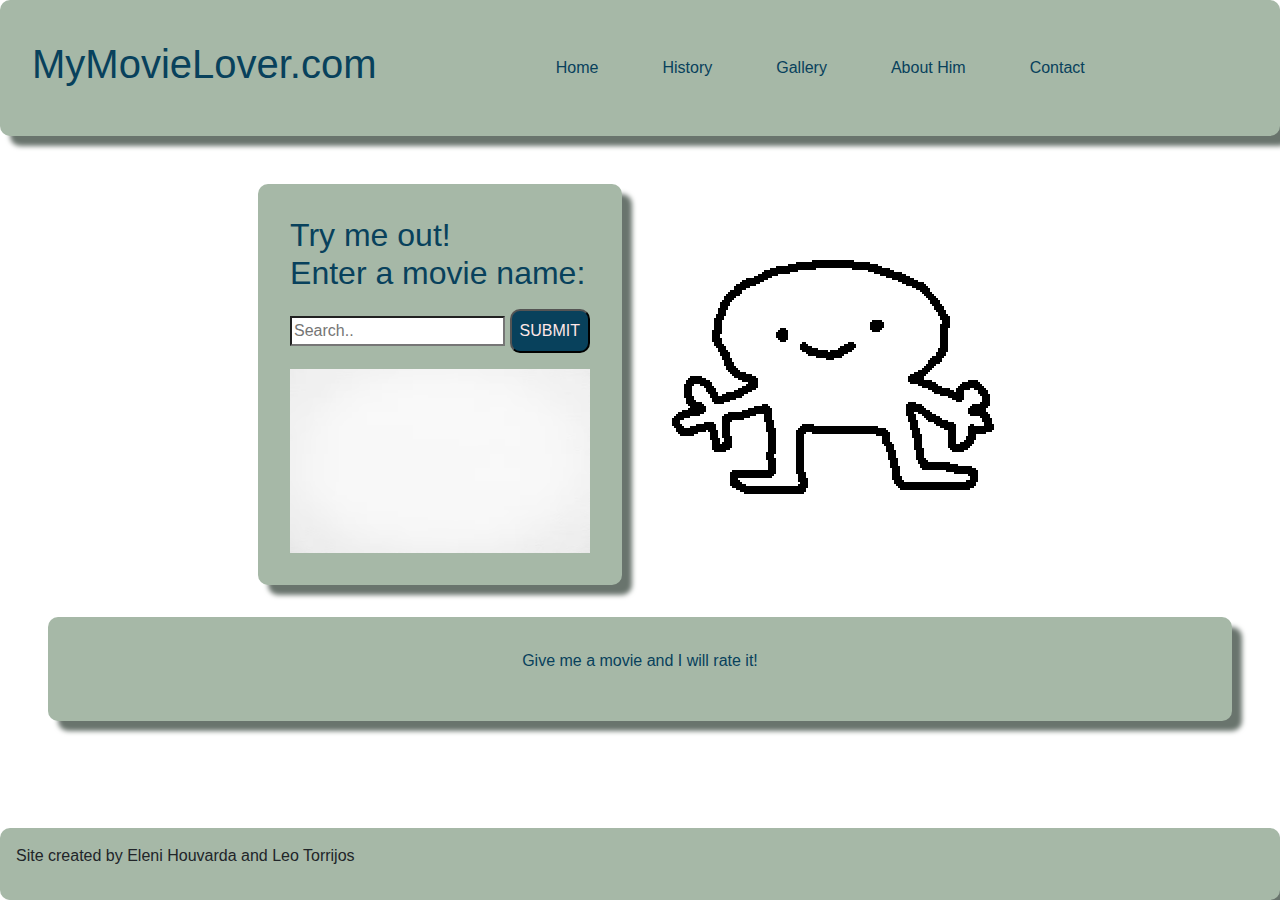
<file: index.html>
<!DOCTYPE html>
<html lang="en">

<head>
  <meta charset="UTF-8">
  <meta name="viewport" content="width=device-width">
  <title>MyMovieLover</title>
  <link rel="stylesheet" href="styles/basicstyle.css">
  <link rel="stylesheet" href="https://stackpath.bootstrapcdn.com/bootstrap/4.5.2/css/bootstrap.min.css">
</head>

<body>
  <header>
    <nav class="navbar navbar-expand-lg navbar-light">
      <a class="navbar-brand" href="index.html">
        <h1>MyMovieLover.com</h1>
      </a>
      <button class="navbar-toggler" type="button" data-toggle="collapse" data-target="#navbarNav"
        aria-controls="navbarNav" aria-expanded="false" aria-label="Toggle navigation">
        <span class="navbar-toggler-icon"></span>
      </button>
      <div class="collapse navbar-collapse justify-content-center" id="navbarNav">
        <ul class="navbar-nav">
          <li class="nav-item active">
            <a class="nav-link" href="index.html" title="link to home page">Home</a>
          </li>
          <li class="nav-item">
            <a class="nav-link" href="history.html" title="link to history page">History</a>
          </li>
          <li class="nav-item">
            <a class="nav-link" href="gallery.html" title="link to gallery page">Gallery</a>
          </li>
          <li class="nav-item">
            <a class="nav-link" href="about.html" title="link to about page">About Him</a>
          </li>
          <!-- <li class="nav-item">
            <a class="nav-link" href="settings.html" title="link to settings page">Settings</a>
          </li> -->
          <li class="nav-item">
            <a class="nav-link" href="contact.html" title="link to contact page">Contact</a>
          </li>
        </ul>
      </div>
    </nav>
  </header>
  <main class="homemain">
    <!-- AUDIO -->
    <audio id="suspense" src="sound/suspense.mp3"></audio>
    <audio id="boomer" src="sound/boomerbacteria.wav"></audio>
    <audio id="bloop" src="sound/bloop.mp3"></audio>
    <audio id="poot" src="sound/poot.wav"></audio>
    <div id="topbar">
      <!-- implement a search bar -->
      <div class="searchgif">
        <label for="userinput"><h2>Try me out!<br>Enter a movie name:</h2></label>

        <div>
          <input type="search" id="userinput" placeholder="Search.." name="search">
          <button id="contactbutton" onclick="submit()" type="submit">SUBMIT</button>
        </div>
        <img id="gifimg" src="images\whiteimage.avif" alt="gif image of search" height="200px">

      </div>
      <!-- GIF of Movie Lover -->
      <div>
        <img id="movielover" src="images/guy_art/guy_idle.gif" alt="a picture of movie lover">
      </div>


    </div>

        <!-- speech -->
        <div id="speechdiv">
          <p id="speechbubble">Give me a movie and I will rate it!</p>
        </div>

  </main>
  <footer>
    <p>Site created by Eleni Houvarda and Leo Torrijos</p>
  </footer>
  <script src="scripts/script.js"></script>
  <script src="https://code.jquery.com/jquery-3.5.1.slim.min.js"></script>
  <script src="https://cdn.jsdelivr.net/npm/@popperjs/core@2.9.1/dist/umd/popper.min.js"></script>
  <script src="https://stackpath.bootstrapcdn.com/bootstrap/4.5.2/js/bootstrap.min.js"></script>
</body>

</html>
</file>
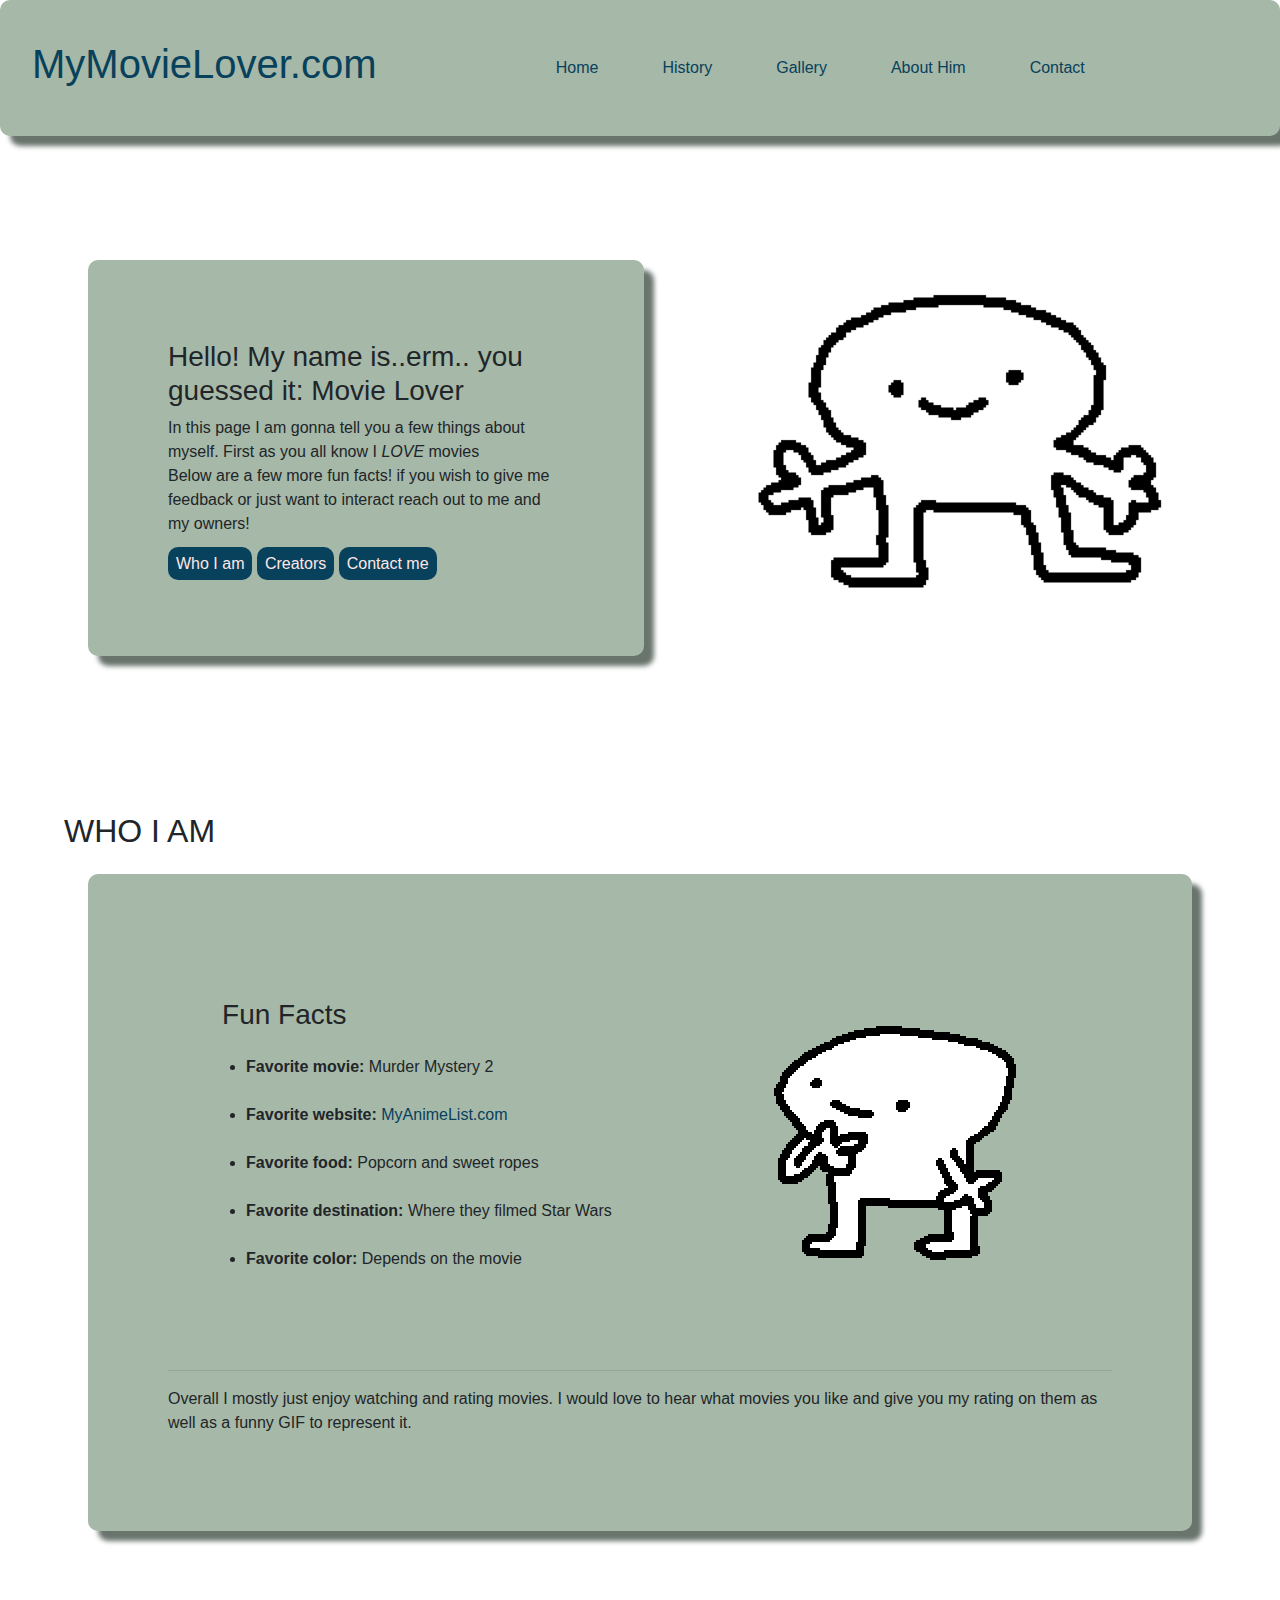
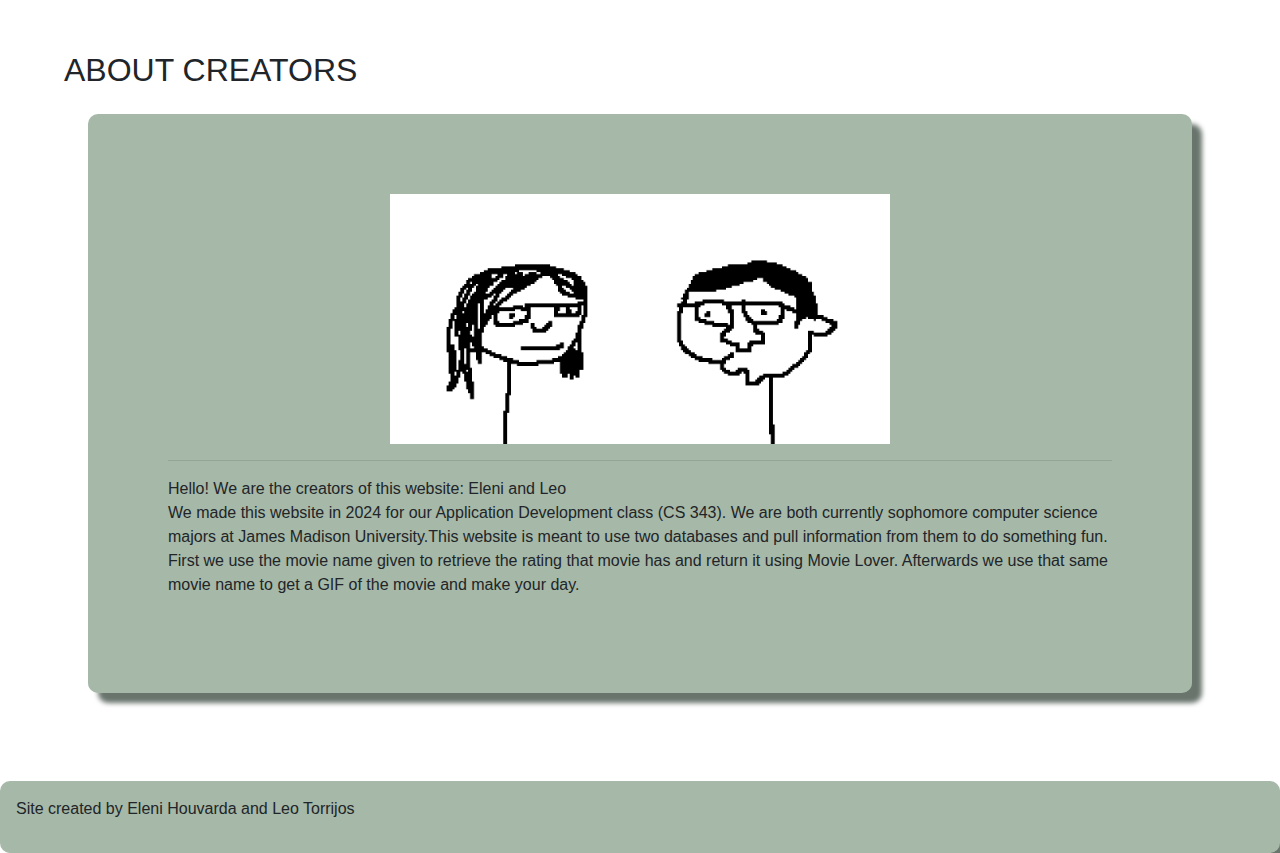
<file: about.html>
<!DOCTYPE html>
<html lang="en">

<head>
  <meta charset="UTF-8">
  <meta name="viewport" content="width=device-width">
  <title>MyMovieLover</title>
  <link rel="stylesheet" href="styles/basicstyle.css">
  <link rel="stylesheet" href="https://stackpath.bootstrapcdn.com/bootstrap/4.5.2/css/bootstrap.min.css">
</head>


<body>
  <header>
    <nav class="navbar navbar-expand-lg navbar-light">
      <a class="navbar-brand" href="index.html">
        <h1>MyMovieLover.com</h1>
      </a>
      <button class="navbar-toggler" type="button" data-toggle="collapse" data-target="#navbarNav"
        aria-controls="navbarNav" aria-expanded="false" aria-label="Toggle navigation">
        <span class="navbar-toggler-icon"></span>
      </button>
      <div class="collapse navbar-collapse justify-content-center" id="navbarNav">
        <ul class="navbar-nav">
          <li class="nav-item">
            <a class="nav-link" href="index.html" title="link to home page">Home</a>
          </li>
          <li class="nav-item">
            <a class="nav-link" href="history.html" title="link to history page">History</a>
          </li>
          <li class="nav-item">
            <a class="nav-link" href="gallery.html" title="link to gallery page">Gallery</a>
          </li>
          <li class="nav-item active">
            <a class="nav-link" href="about.html" title="link to about page">About Him</a>
          </li>
          <!-- <li class="nav-item">
                  <a class="nav-link" href="settings.html" title="link to settings page">Settings</a>
                </li> -->
          <li class="nav-item">
            <a class="nav-link" href="contact.html" title="link to contact page">Contact</a>
          </li>
        </ul>
      </div>
    </nav>
  </header>

  <main class="aboutmain">

    <section id="introabout" class="aboutrow">
      <div class="aboutparagraph">
        <h3>Hello! My name is..erm.. you guessed it: Movie Lover</h3>
        <p>In this page I am gonna tell you a few things about myself. First as you all know I <em>LOVE</em>
          movies<br>Below are a few more fun facts! if you wish to give me feedback or just want to interact reach out
          to me and my owners!</p>

        <!-- LINKS -->
        <nav id="aboutnav">
          <a href="#aboutmovlov" id="contactbutton">Who I am</a>
          <a href="#aboutowner" id="contactbutton">Creators</a>
          <a href="contact.html" id="contactbutton">Contact me</a>
        </nav>
      </div>
      <figure>
        <img src="images\guy_art\guy_idle.gif" alt="THE MOVIE LOVER" width="500px" height="500px">
      </figure>
    </section>

    <section id="aboutmovlov">
      <h2>WHO I AM</h2>
      <div class="aboutparagraph">
        <div class="aboutrow">
          <ul>
            <h3>Fun Facts</h3>
            <li><b>Favorite movie:</b> Murder Mystery 2</li>
            <li><b>Favorite website:</b> <a href="myanimelist.com">MyAnimeList.com</a></li>
            <li><b>Favorite food:</b> Popcorn and sweet ropes</li>
            <li><b>Favorite destination:</b> Where they filmed Star Wars</li>
            <li><b>Favorite color:</b> Depends on the movie</li>
          </ul>
          <img src="images\guy_art\guy_mid.gif" alt="solemn movie lover">
        </div>
        <hr>
        <p>Overall I mostly just enjoy watching and rating movies. I would love to hear what movies you like and
          give you my rating on them as well as a funny GIF to represent it.</p>
      </div>
    </section>

    <section id="aboutowner">
      <h2>
        ABOUT CREATORS
      </h2>
      <div class="aboutparagraph">
        <div id="aboutimg">
          <img src="images\creators.png" alt="add drawing of me and you idk" width="500px">
        </div>

        <hr>
        <p>Hello! We are the creators of this website: Eleni and Leo<br> We made this website in 2024 for our
          Application Development class (CS 343). We are both currently sophomore computer science majors at James
          Madison University.This website is meant to use two databases and pull information from them to do
          something fun. First we use the movie name given to retrieve the rating that movie has and return it
          using Movie Lover. Afterwards we use that same movie name to get a GIF of the movie and make your day.
        </p>
      </div>
    </section>

  </main>

  <footer>
    <p>Site created by Eleni Houvarda and Leo Torrijos</p>
  </footer>
  <script src="scripts/script.js"></script>
  <script src="https://code.jquery.com/jquery-3.5.1.slim.min.js"></script>
  <script src="https://cdn.jsdelivr.net/npm/@popperjs/core@2.9.1/dist/umd/popper.min.js"></script>
  <script src="https://stackpath.bootstrapcdn.com/bootstrap/4.5.2/js/bootstrap.min.js"></script>
</body>

</html>
</file>
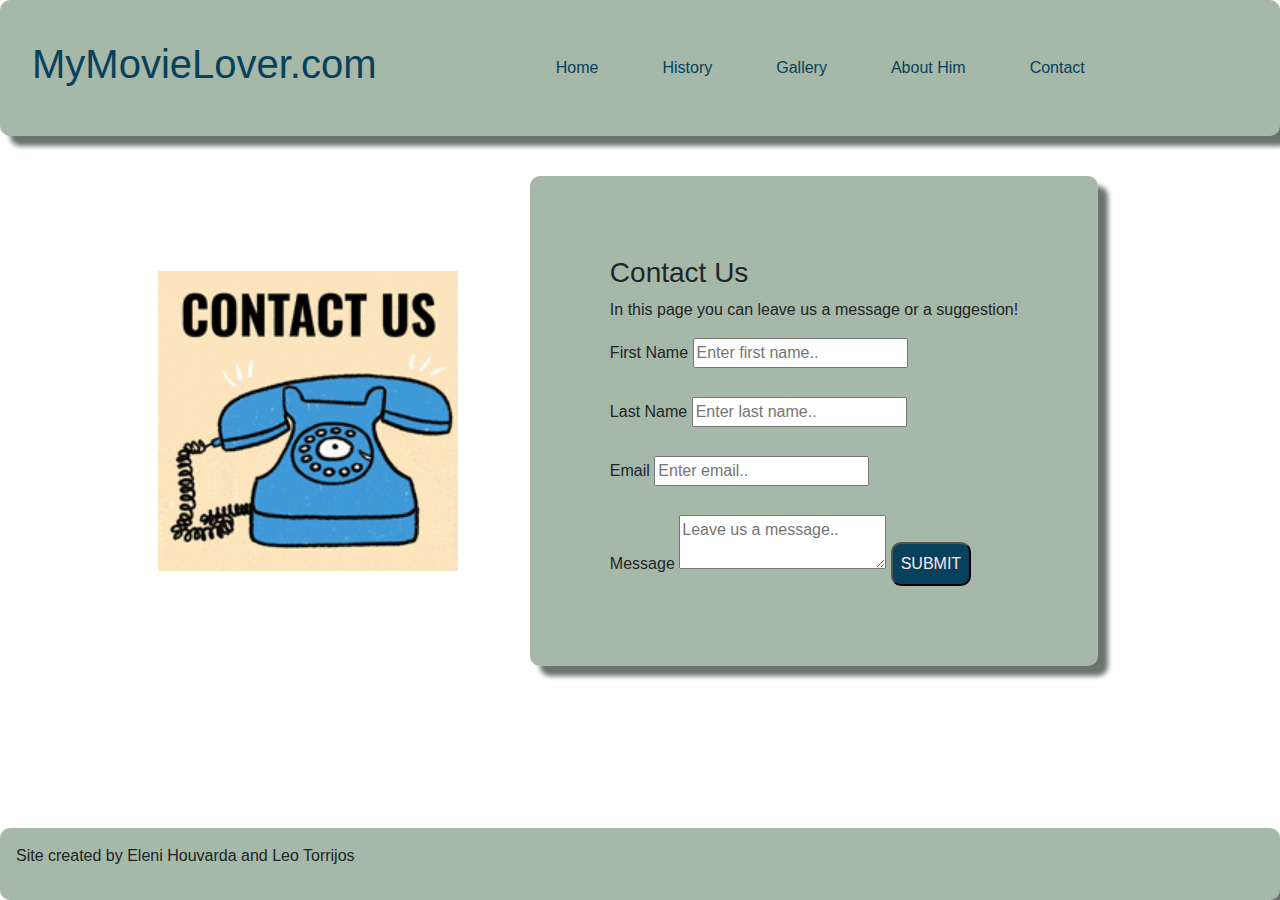
<file: contact.html>
<!DOCTYPE html>
<html lang="en">

<head>
  <meta charset="UTF-8">
  <meta name="viewport" content="width=device-width">
  <title>MyMovieLover</title>
  <link rel="stylesheet" href="styles/basicstyle.css">
  <link rel="stylesheet" href="https://stackpath.bootstrapcdn.com/bootstrap/4.5.2/css/bootstrap.min.css">

</head>

<body>
  <header>
    <nav class="navbar navbar-expand-lg navbar-light">
      <a class="navbar-brand" href="index.html">
        <h1>MyMovieLover.com</h1>
      </a>
      <button class="navbar-toggler" type="button" data-toggle="collapse" data-target="#navbarNav"
        aria-controls="navbarNav" aria-expanded="false" aria-label="Toggle navigation">
        <span class="navbar-toggler-icon"></span>
      </button>
      <div class="collapse navbar-collapse justify-content-center" id="navbarNav">
        <ul class="navbar-nav">
          <li class="nav-item">
            <a class="nav-link" href="index.html" title="link to home page">Home</a>
          </li>
          <li class="nav-item">
            <a class="nav-link" href="history.html" title="link to history page">History</a>
          </li>
          <li class="nav-item">
            <a class="nav-link" href="gallery.html" title="link to gallery page">Gallery</a>
          </li>
          <li class="nav-item">
            <a class="nav-link" href="about.html" title="link to about page">About Him</a>
          </li>
          <!-- <li class="nav-item">
                  <a class="nav-link" href="settings.html" title="link to settings page">Settings</a>
                </li> -->
          <li class="nav-item active">
            <a class="nav-link" href="contact.html" title="link to contact page">Contact</a>
          </li>
        </ul>
      </div>
    </nav>
  </header>

  <main class="contactmain">
    <div class="aboutrow">
      <img src="images/contactus.gif" alt="contact us phone" width="300">
      <div class="aboutparagraph">
        <h3>Contact Us</h3>

        <p> In this page you can leave us a message or a suggestion!</p>
        <form id="contactform" action="https://formsubmit.co/19d1901ec002c7d81059c7e180edd347" method="POST">

          <!-- <h3>Contact form</h3> -->

          <label>First Name</label>
          <input name="name" type="text" id="fname" placeholder="Enter first name.." required><br><br>

          <label>Last Name</label>
          <input name="lname" type="text" id="lname"  placeholder="Enter last name.."><br><br>

          <label>Email</label>
          <input name="email" type="email" id="email" placeholder="Enter email.." required><br><br>

          <label>Message</label>
          <textarea name="message" id="message" placeholder="Leave us a message.." height="200px" required></textarea>

          <input type="hidden" name="_captcha" value="false">
          <input type="hidden" name="_next" value="https://wanghci.github.io/project-milestone-2-movielover/contactsubmit.html">




          <button id="contactbutton" type="submit" name="submit">SUBMIT</button>
        </form>
      </div>
    </div>
  </main>

  <footer>
    <p>Site created by Eleni Houvarda and Leo Torrijos</p>
  </footer>
  <script src="https://code.jquery.com/jquery-3.5.1.slim.min.js"></script>
  <script src="https://cdn.jsdelivr.net/npm/@popperjs/core@2.9.1/dist/umd/popper.min.js"></script>
  <script src="https://stackpath.bootstrapcdn.com/bootstrap/4.5.2/js/bootstrap.min.js"></script>
  <script src="scripts/script.js"></script>
</body>

</html>
</file>
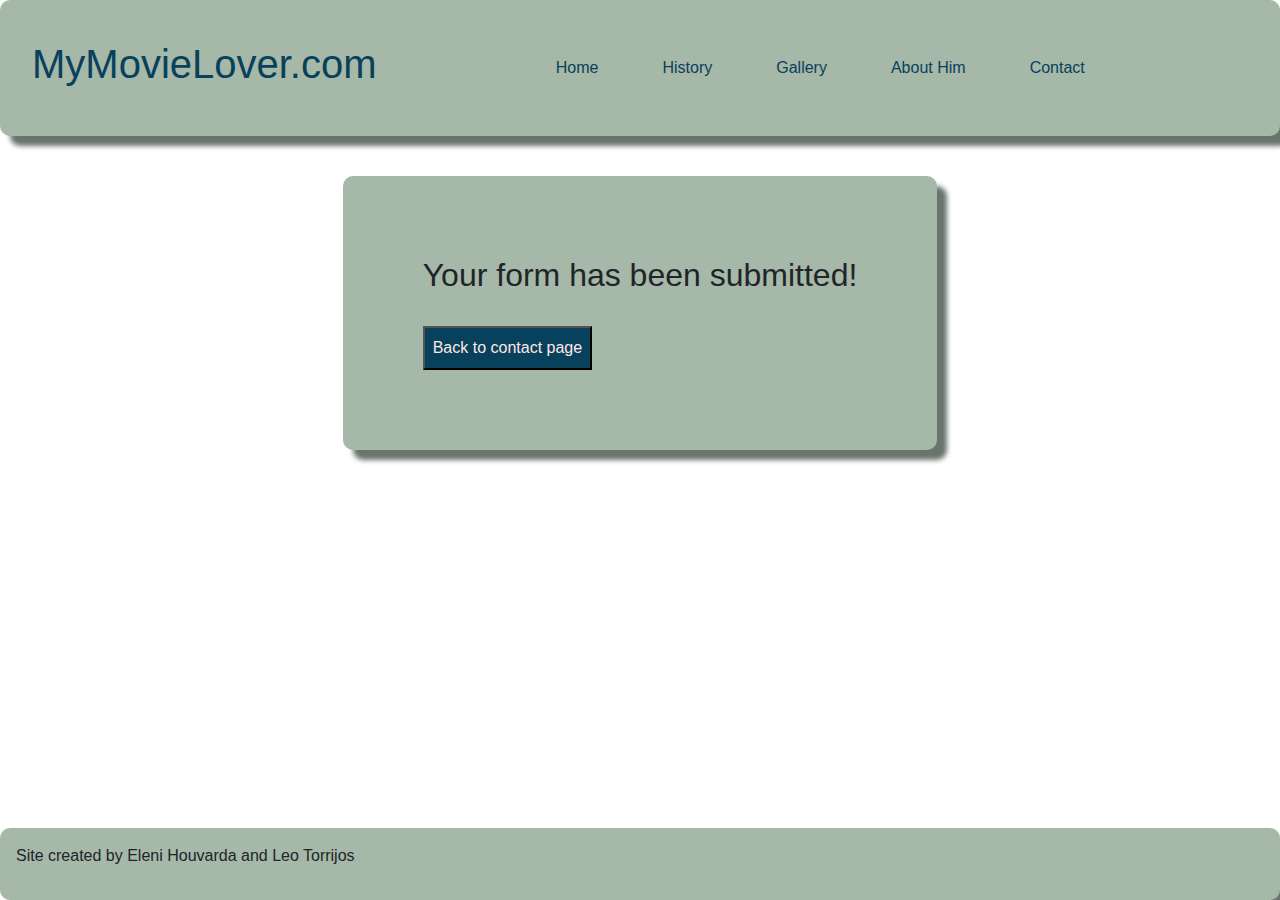
<file: contactsubmit.html>
<!DOCTYPE html>
<html lang="en">

<head>
  <meta charset="UTF-8">
  <meta name="viewport" content="width=device-width">
  <title>MyMovieLover</title>
  <link rel="stylesheet" href="styles/basicstyle.css">
  <link rel="stylesheet" href="https://stackpath.bootstrapcdn.com/bootstrap/4.5.2/css/bootstrap.min.css">

</head>

<body>
  <header>
    <nav class="navbar navbar-expand-lg navbar-light">
      <a class="navbar-brand" href="index.html">
        <h1>MyMovieLover.com</h1>
      </a>
      <button class="navbar-toggler" type="button" data-toggle="collapse" data-target="#navbarNav"
        aria-controls="navbarNav" aria-expanded="false" aria-label="Toggle navigation">
        <span class="navbar-toggler-icon"></span>
      </button>
      <div class="collapse navbar-collapse justify-content-center" id="navbarNav">
        <ul class="navbar-nav">
          <li class="nav-item">
            <a class="nav-link" href="index.html" title="link to home page">Home</a>
          </li>
          <li class="nav-item">
            <a class="nav-link" href="history.html" title="link to history page">History</a>
          </li>
          <li class="nav-item">
            <a class="nav-link" href="gallery.html" title="link to gallery page">Gallery</a>
          </li>
          <li class="nav-item">
            <a class="nav-link" href="about.html" title="link to about page">About Him</a>
          </li>
          <!-- <li class="nav-item">
                  <a class="nav-link" href="settings.html" title="link to settings page">Settings</a>
                </li> -->
          <li class="nav-item active">
            <a class="nav-link" href="contact.html" title="link to contact page">Contact</a>
          </li>
        </ul>
      </div>
    </nav>
  </header>

  <main class="contactmain">
    <div class="aboutparagraph">
        <h2>Your form has been submitted!</h2>
        <br>
        <button onclick="location.href=`https://wanghci.github.io/project-milestone-2-movielover/contact.html`">Back to contact page</button>
      </div>
  </main>

  <footer>
    <p>Site created by Eleni Houvarda and Leo Torrijos</p>
  </footer>
  <script src="https://code.jquery.com/jquery-3.5.1.slim.min.js"></script>
  <script src="https://cdn.jsdelivr.net/npm/@popperjs/core@2.9.1/dist/umd/popper.min.js"></script>
  <script src="https://stackpath.bootstrapcdn.com/bootstrap/4.5.2/js/bootstrap.min.js"></script>
  <script src="scripts/script.js"></script>
</body>

</html>
</file>
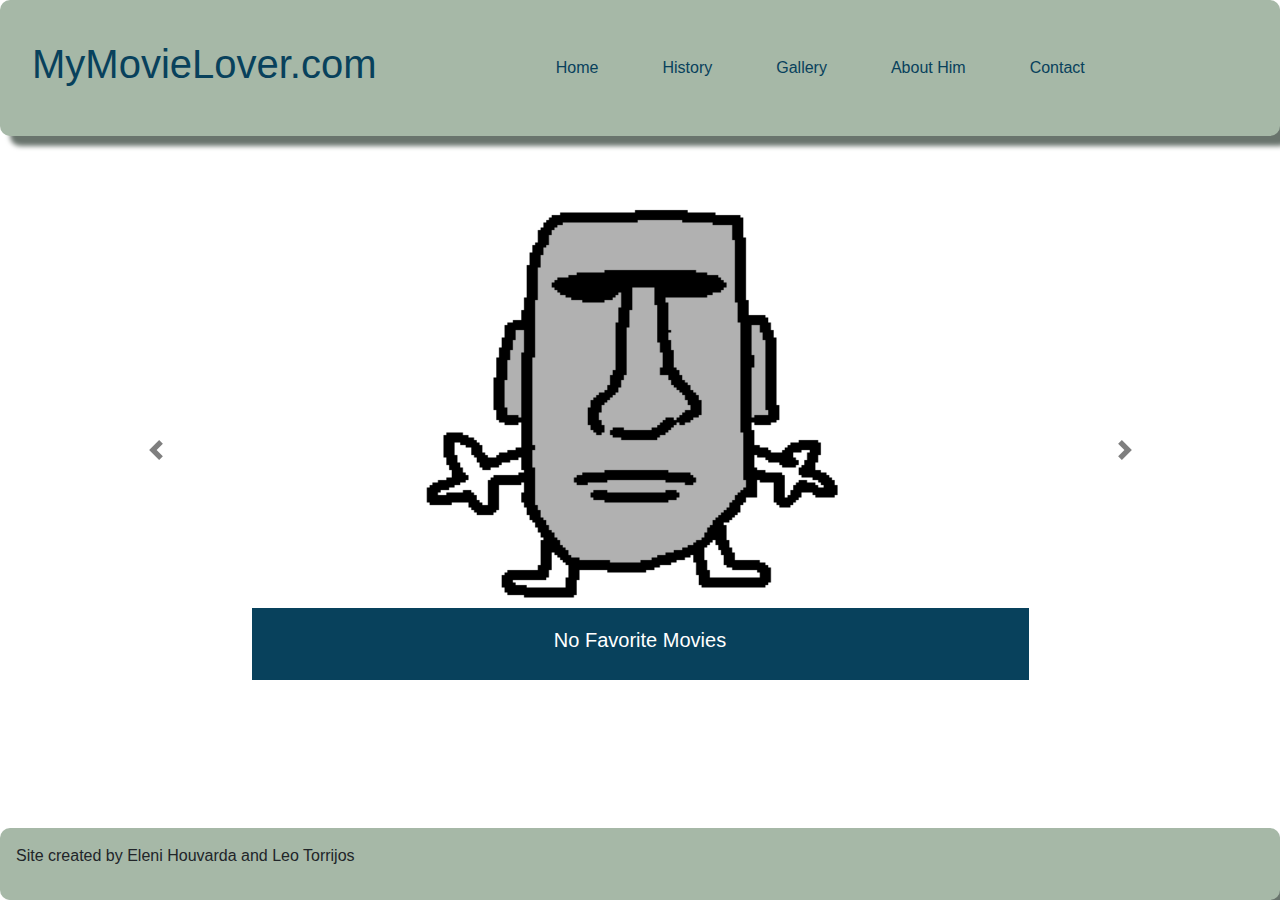
<file: gallery.html>
<!DOCTYPE html>
<html lang="en">

<head>
    <meta charset="UTF-8">
    <meta name="viewport" content="width=device-width">
    <title>MyMovieLover</title>
    <link rel="stylesheet" href="styles/basicstyle.css">
    <link rel="stylesheet" href="https://stackpath.bootstrapcdn.com/bootstrap/4.5.2/css/bootstrap.min.css">

</head>

<body>
    <header>
        <nav class="navbar navbar-expand-lg navbar-light">
          <a class="navbar-brand" href="index.html"><h1>MyMovieLover.com</h1></a>
          <button class="navbar-toggler" type="button" data-toggle="collapse" data-target="#navbarNav"
            aria-controls="navbarNav" aria-expanded="false" aria-label="Toggle navigation">
            <span class="navbar-toggler-icon"></span>
          </button>
          <div class="collapse navbar-collapse justify-content-center" id="navbarNav">
            <ul class="navbar-nav">
              <li class="nav-item">
                <a class="nav-link" href="index.html" title="link to home page">Home</a>
              </li>
              <li class="nav-item">
                <a class="nav-link" href="history.html" title="link to history page">History</a>
              </li>
              <li class="nav-item active">
                <a class="nav-link" href="gallery.html" title="link to gallery page">Gallery</a>
              </li>
              <li class="nav-item">
                <a class="nav-link" href="about.html" title="link to about page">About Him</a>
              </li>
              <!-- <li class="nav-item">
                <a class="nav-link" href="settings.html" title="link to settings page">Settings</a>
              </li> -->
              <li class="nav-item">
                <a class="nav-link" href="contact.html" title="link to contact page">Contact</a>
              </li>
            </ul>
          </div>
        </nav>
      </header>

      <main>
        <section id="gallery" class="carousel slide container" data-ride="carousel">
          <div class="carousel-inner">
          </div>
          <a class="carousel-control-prev" href="#gallery" role="button" data-slide="prev">
            <span class="carousel-control-prev-icon" aria-hidden="true"></span>
            <span class="sr-only">Previous</span>
          </a>
          <a class="carousel-control-next" href="#gallery" role="button" data-slide="next">
            <span class="carousel-control-next-icon" aria-hidden="true"></span>
            <span class="sr-only">Next</span>
          </a>
        </section>


      </main>

    <footer>
        <p>Site created by Eleni Houvarda and Leo Torrijos</p>
    </footer>

    <!-- <template id="movieImage">
      <img id="gifimg" width="200px" src="images\notavailable.jpg" alt="movie poster">
    </template> -->

    <script src="https://code.jquery.com/jquery-3.5.1.slim.min.js"></script>
    <script src="https://cdn.jsdelivr.net/npm/@popperjs/core@2.9.1/dist/umd/popper.min.js"></script>
    <script src="https://stackpath.bootstrapcdn.com/bootstrap/4.5.2/js/bootstrap.min.js"></script>
    
    <script src="scripts/gallery.js"></script>
</body>

</html>
</file>
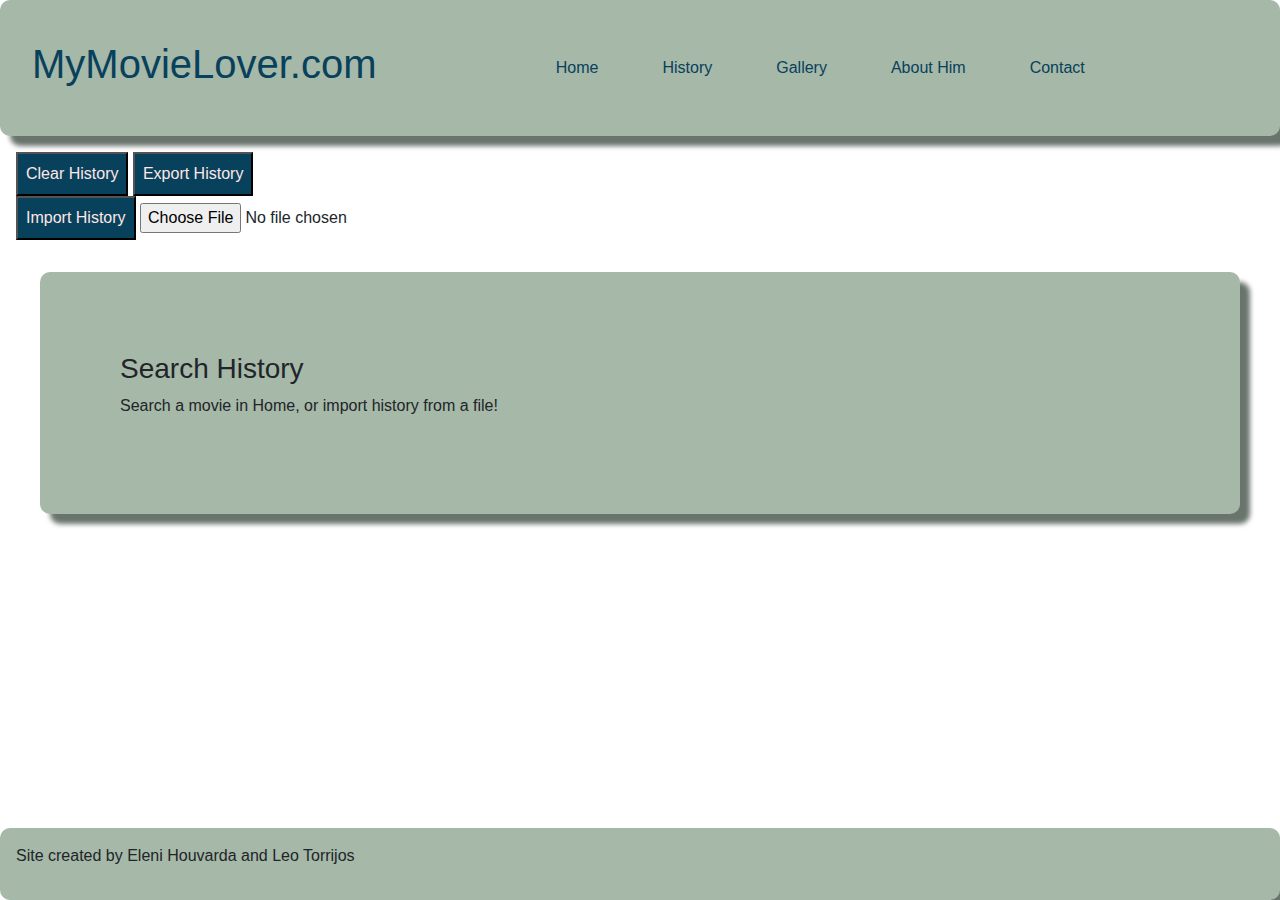
<file: history.html>
<!DOCTYPE html>
<html lang="en">

<head>
  <meta charset="UTF-8">
  <meta name="viewport" content="width=device-width">
  <title>MyMovieLover</title>
  <link rel="stylesheet" href="styles/basicstyle.css">
  <link rel="stylesheet" href="https://stackpath.bootstrapcdn.com/bootstrap/4.5.2/css/bootstrap.min.css">
  <link href="https://fonts.googleapis.com/icon?family=Material+Icons" rel="stylesheet">
</head>

<body>
  <header>
    <nav class="navbar navbar-expand-lg navbar-light">
      <a class="navbar-brand" href="index.html"><h1>MyMovieLover.com</h1></a>
      <button class="navbar-toggler" type="button" data-toggle="collapse" data-target="#navbarNav"
        aria-controls="navbarNav" aria-expanded="false" aria-label="Toggle navigation">
        <span class="navbar-toggler-icon"></span>
      </button>
      <div class="collapse navbar-collapse justify-content-center" id="navbarNav">
        <ul class="navbar-nav">
          <li class="nav-item">
            <a class="nav-link" href="index.html" title="link to home page">Home</a>
          </li>
          <li class="nav-item active">
            <a class="nav-link" href="history.html" title="link to history page">History</a>
          </li>
          <li class="nav-item">
            <a class="nav-link" href="gallery.html" title="link to gallery page">Gallery</a>
          </li>
          <li class="nav-item">
            <a class="nav-link" href="about.html" title="link to about page">About Him</a>
          </li>
          <!-- <li class="nav-item">
            <a class="nav-link" href="settings.html" title="link to settings page">Settings</a>
          </li> -->
          <li class="nav-item">
            <a class="nav-link" href="contact.html" title="link to contact page">Contact</a>
          </li>
        </ul>
      </div>
    </nav>
  </header>

  <main>
    <button id="clear" type="button">Clear History</button>
    <button id="export" type="button">Export History</button>
    <form action="#" id="import-form">
      <label for="import-file"><button id="import" type="submit">Import History</button></label>
      <input type="file" name="import-file" id="import-file">
    </form>
    <div class="aboutparagraph">
      <h3>Search History</h3>
      <div id="historyList">
        <!-- might want to add something for when there is no previous searches -->
      </div>
      <div id="downloads"></div>
    </div>
  </main>

  <footer>
    <p>Site created by Eleni Houvarda and Leo Torrijos</p>
  </footer>

  <template id="searchitem">
    <div id="itemDisplay">
      <img id="gifimg" width="200px" src="images\notavailable.jpg" alt="movie GIF">
      <p id="title">Name</p>
      <button id="favorite" type="button">Favorite<i id= "favicon" class="material-icons">favorite</i></button>
      <button id="delete" type="button">Delete</button>
    </div>
  </template>

  <script src="scripts/history.js"></script>
  <script src="scripts/script.js"></script>
  <script src="https://code.jquery.com/jquery-3.5.1.slim.min.js"></script>
  <script src="https://cdn.jsdelivr.net/npm/@popperjs/core@2.9.1/dist/umd/popper.min.js"></script>
  <script src="https://stackpath.bootstrapcdn.com/bootstrap/4.5.2/js/bootstrap.min.js"></script>
</body>

</html>
</file>
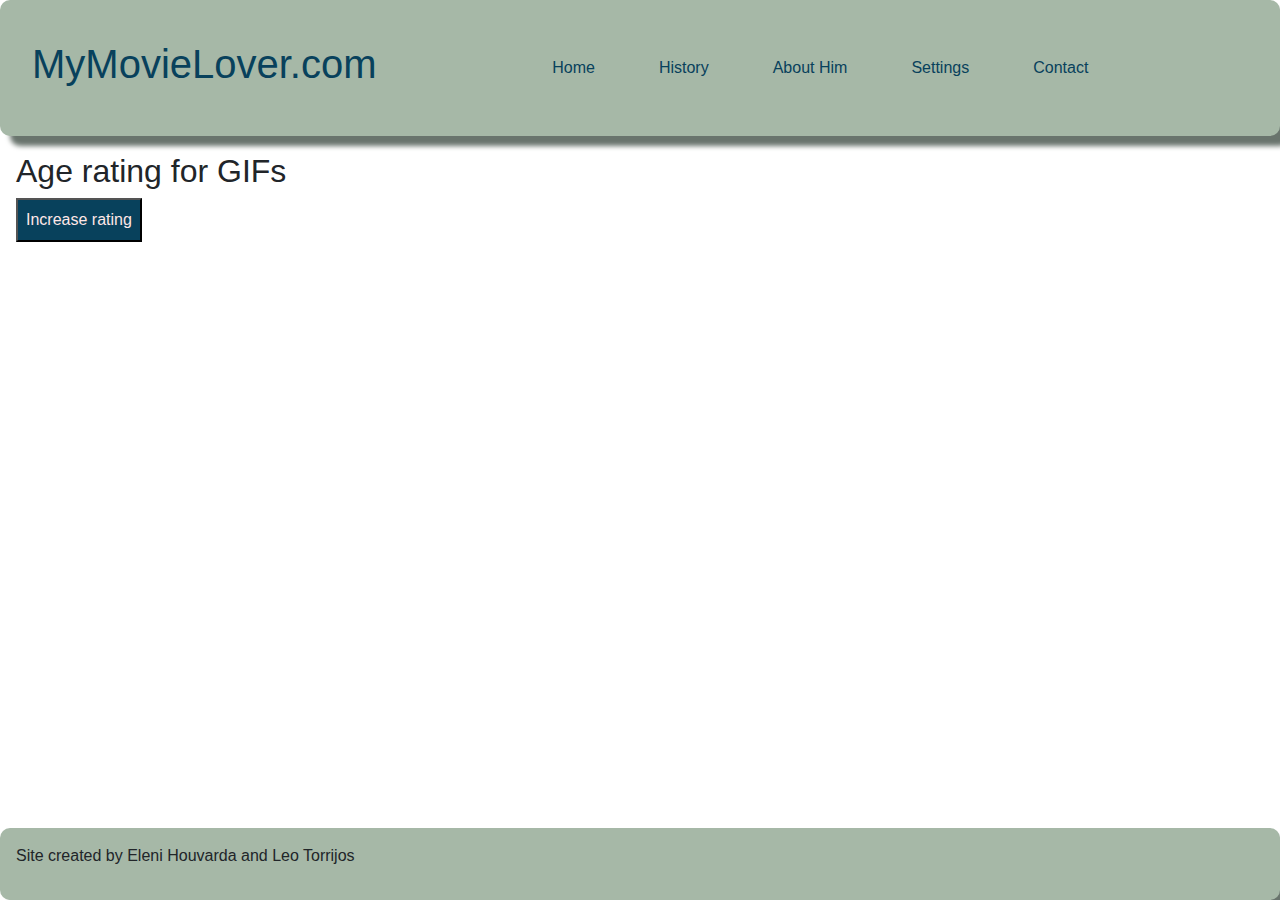
<file: settings.html>
<!DOCTYPE html>
<html lang="en">

<head>
  <meta charset="UTF-8">
  <meta name="viewport" content="width=device-width">
  <title>MyMovieLover</title>
  <link rel="stylesheet" href="styles/basicstyle.css">
  <link rel="stylesheet" href="https://stackpath.bootstrapcdn.com/bootstrap/4.5.2/css/bootstrap.min.css">

</head>

<body>
  <header>
    <nav class="navbar navbar-expand-lg navbar-light">
      <a class="navbar-brand" href="#"><h1>MyMovieLover.com</h1></a>
      <button class="navbar-toggler" type="button" data-toggle="collapse" data-target="#navbarNav"
        aria-controls="navbarNav" aria-expanded="false" aria-label="Toggle navigation">
        <span class="navbar-toggler-icon"></span>
      </button>
      <div class="collapse navbar-collapse justify-content-center" id="navbarNav">
        <ul class="navbar-nav">
          <li class="nav-item active">
            <a class="nav-link" href="index.html" title="link to home page">Home</a>
          </li>
          <li class="nav-item">
            <a class="nav-link" href="history.html" title="link to history page">History</a>
          </li>
          <li class="nav-item">
            <a class="nav-link" href="about.html" title="link to about page">About Him</a>
          </li>
          <li class="nav-item">
            <a class="nav-link" href="settings.html" title="link to settings page">Settings</a>
          </li>
          <li class="nav-item">
            <a class="nav-link" href="contact.html" title="link to contact page">Contact</a>
          </li>
        </ul>
      </div>
    </nav>
  </header>
  <main>
      <h2>Age rating for GIFs</h1>
      <button id="increaseRating" type="button">Increase rating</button>
  </main>
  <footer>
    <p>Site created by Eleni Houvarda and Leo Torrijos</p>
  </footer>
  <script src="scripts/settings.js"></script>
  <script src="scripts/script.js"></script>
  <script src="https://code.jquery.com/jquery-3.5.1.slim.min.js"></script>
  <script src="https://cdn.jsdelivr.net/npm/@popperjs/core@2.9.1/dist/umd/popper.min.js"></script>
  <script src="https://stackpath.bootstrapcdn.com/bootstrap/4.5.2/js/bootstrap.min.js"></script>
</body>

</html>
</file>
<file: styles/basicstyle.css>
/* main elements */
.carousel-control-next,
.carousel-control-prev /*, .carousel-indicators */ {
    filter: invert(100%);
}
.carousel-item{
    height: 500px;
    width: 00px;

}
.carousel-item img{
    height: 500px;
    width: 800px;
    overflow: hidden;
    margin: auto;
}
body {
    display: flex;
    flex-direction: column;
    margin: 20px;
    min-height: 100vh;
    background-color:#f7f4ea ;
}
a:link{
    color:#08415c
}
main{
    margin:1em;

}

html {
    scroll-behavior: smooth;
}

header{
    background-color: #A6B8A7;
    border-radius: 10px;
    box-shadow: 10px 10px 5px #69746d;
    padding: 1em;
} 

footer {
    background-color: #A6B8A7;
    margin-top: auto;
    padding: 1em;
    border-radius: 10px;
    box-shadow: 10px 10px 5px #69746d;
    
}

h1{
    color: #08415c; 
    font-family:'Franklin Gothic Medium', 'Arial Narrow', Arial, sans-serif;
    border-radius: 12px;
    display: flex;
    justify-content: center;
    font-size: 75px;
}

/* just adds a little extra spacing to all lists */
li{
    margin: 1.5em;
}

* {
    font-family:Verdana, Geneva, Tahoma, sans-serif
}


/* nav bar  */
 
/* toggler color */
.navbar-light .navbar-toggler{
    background-color:#08415c;
}

/* brand and text color */
.navbar-light .navbar-brand{
    color:#08415c !important;
}

/* color for nav item text */
.navbar-light .navbar-nav .nav-item .nav-link{
    color:#08415c !important;
    border-radius: 12px;

}

/* color for when hovering over */
.navbar-light .navbar-nav .nav-item .nav-link:hover{
    background-color: #8da98f;
}

/* main page layout */
.container{
    display: flex;
    justify-content: space-between;
    align-items: center;
}

 /* main class layout stuff */
.homemain{
    display: flex;
    flex-direction: column;
    justify-content: center;
    padding: 1em;

}

/* Contains search bar and movie lover gif */
#topbar {
    display: flex;
    flex-direction: row;
    justify-content: center;
    align-items: center;
}

/* images */

/* main page gif image */
#gifimg{
    display: flex;
    padding-top: 1em;
}

/* container for gif when you search */
.searchgif, #speechdiv{
    display: flex;
    flex-direction: column;
    

    background-color:#A6B8A7;
    color: #08415c;
    margin: 1em;
    padding: 2em;
    border-radius: 10px;
    box-shadow: 10px 10px 5px #69746d;    
}

/* For speech bubble */
#speechbubble {
    text-align: center;
}



/* about page */

/* main on about page */ 
.aboutmain{
    display: flex;
    justify-content: center;
    flex-direction: column;
}

/* each section in about page has margins around it (3 sections) */
section{
    margin: 3em;
}

/* switches flex to row direction */
.aboutrow{
    display: flex;
    align-items: center;
    justify-content: space-evenly;
    flex-direction: row;
    gap: 3em;
    
}


/* box for sections in about page */
.aboutparagraph{
    background-color:#A6B8A7;
    padding: 5em;
    border-radius: 10px;
    box-shadow: 10px 10px 5px #69746d;     
    display:block;
    margin: 1.5em;
    
}

/* about page button */
  button, #contactbutton{
    background-color: #08415c;
    color: #FFE7E7;
    padding: 0.5em;
    border-radius: 10px;
  }
  button:hover, #contactbutton:hover{
    background-color: #1574a1;
  }

/* about creators image */
#aboutimg {
    display: flex;
    justify-content: center;
}


/* contact page */
.contactmain{
    display: flex;
    flex-direction: column;
    justify-content: space-between;
    align-items: center;
}
/* fixes layout of history names and imgs */
#historyList{
    display: grid;
    grid-template-columns: .5fr .5fr;
    margin:0;
}
 
 #historyList li{
    background-color: #08415c;
    color: white;
    padding: 1em;
    border-radius: 10px;
}

/* Gallery style */

#movieGIFs {
    display: flex;
    flex-wrap: wrap;
    justify-content: center;
}

.carousel-caption{
 
    background-color:#08415c;
    padding:0;

}

/* different layout for size  */
@media (max-width: 800px) {
    .navlist{
        display: flex;
        justify-content: space-between;
        align-items: center;
        flex-direction: column;
    }
    h1 {
        font-size: 40px;
    }

    .homemain {
        display: flex;
        flex-direction: row;
        flex-wrap: wrap;
    }
    #topbar {
        flex-direction: column;
    }
    .aboutrow {
        flex-direction: column;
        align-items: center;
    }
    #aboutparagraph {
        max-width: 90%;
    }
    #aboutparagraph img {
        object-fit: contain;
    }
    .aboutrow img{
        object-fit: contain;
    }

    #aboutparagraph #list{
        max-width: 100%;
        display: inline;
    }
    img{
        object-fit: contain;
        max-width: 100%;
    }

  }
</file>
